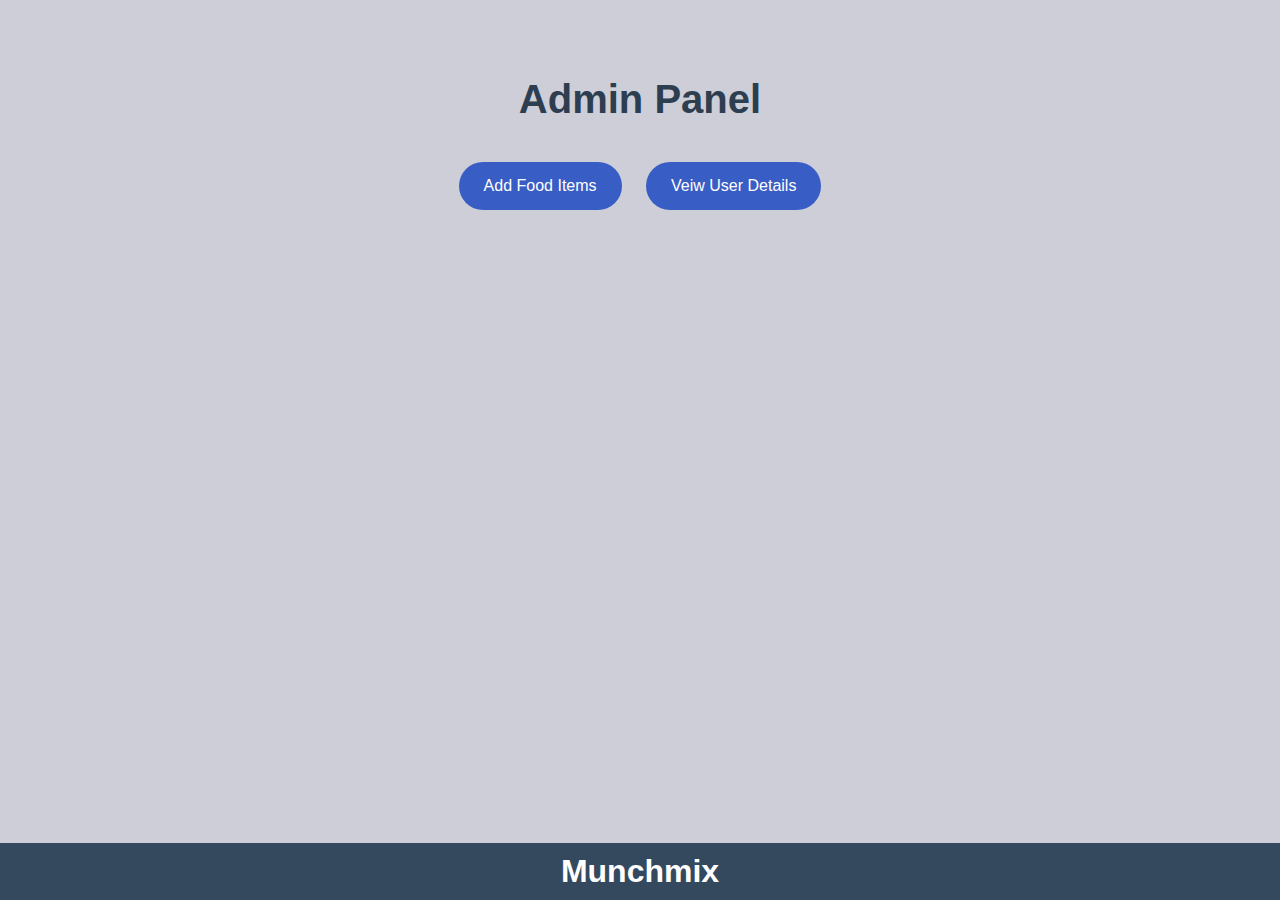
<file: src/admin/index.html>
<!DOCTYPE html>
<html lang="en">
  <head>
    <meta charset="UTF-8" />
    <meta name="viewport" content="width=device-width, initial-scale=1.0" />
    <title>Munchmix Admin</title>
    <link rel="stylesheet" href="css/admin.css" />
  </head>
  <body>
    <div class="headings">
      <h1>Admin Panel</h1>

      <a class="btn btn-primary" href="additem.html" target="user"
        >Add Food Items</a
      >
      <a
        class="btn btn-primary"
        href="http://localhost/munchmix/admin/viewuser.html"
        s
        target="user"
        >Veiw User Details</a
      >
    </div>
    <br />
    <br />
    <br />
    <footer>
      <div class="footer-content">
        <div class="footer-info">
          <!-- RESTAURANT NAME -->
          Munchmix
        </div>
      </div>
    </footer>
  </body>
</html>
</file>
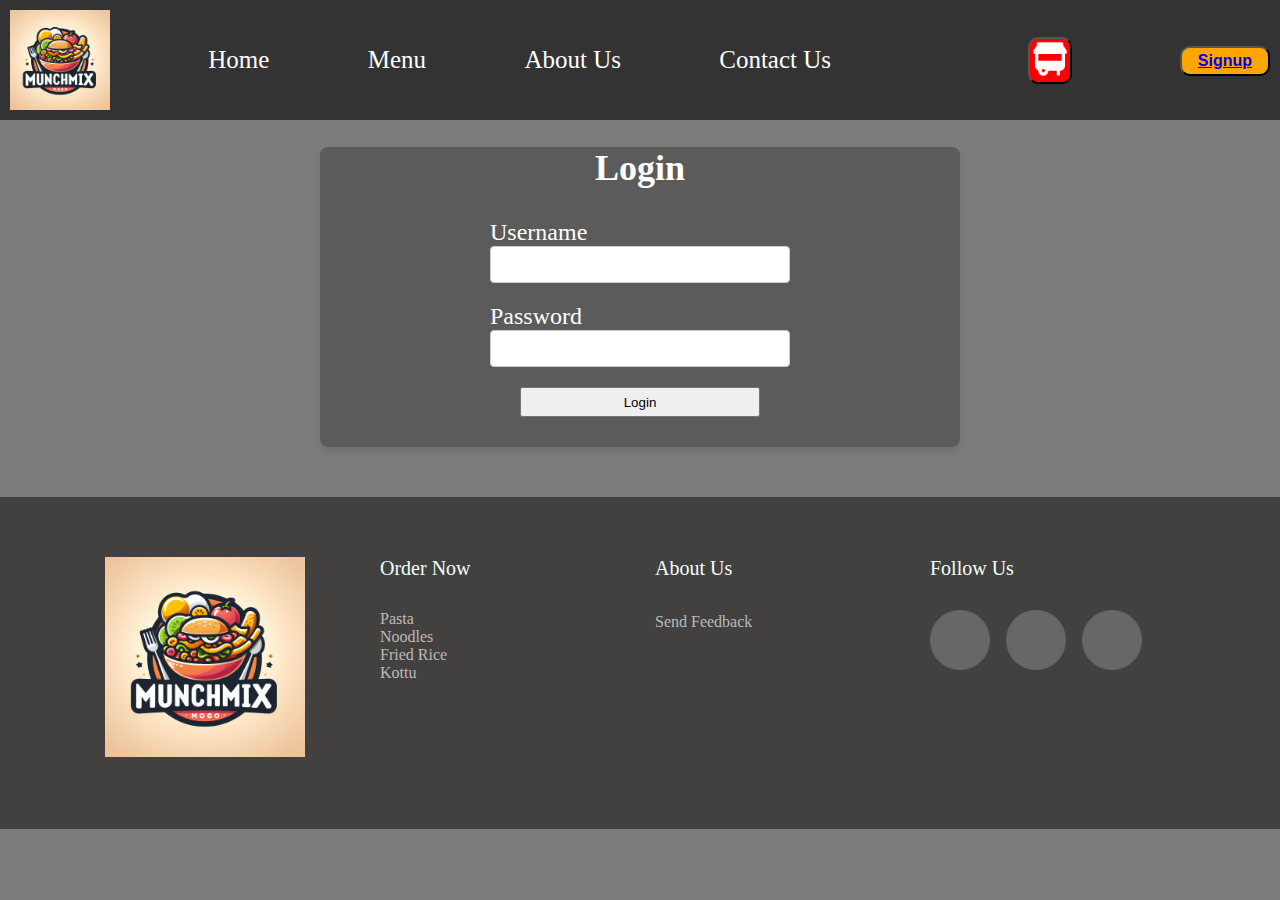
<file: src/login.html>
<!DOCTYPE html>
<html>

<head>
  <title>MunchMix</title>
  <link rel="icon" type="image/x-icon" href="logo/logo tit.jpg" />
  <link rel="stylesheet" href="stylesheet.css" />
</head>

<body background="https://png.pngtree.com/thumb_back/fw800/background/20221130/pngtree-black-plate-seen-from-above-resting-on-a-wooden-table-with-a-black-backdrop-photo-image_41464446.jpg">
  <!-- NAV BAR -->
  <nav>
    <img src="logo/logo.jpeg" width="100px" height="auto" />
    <a class="nav-lbl" href="index.php">Home</a>
    <a class="nav-lbl" href="menu.php">Menu</a>
    <a class="nav-lbl" href="aboutus.php">About Us</a>
    <a class="nav-lbl" href="contactus.php">Contact Us</a>

    <!-- cart  -->
    <a href="cart.php">
      <button style="background-color: red; border-radius: 10px;">
        <img style="height: 40px; width: 40px" src="logo/cart.png" />
    </a>
    </button>
    <div>
        <button style="cursor: pointer;" class="btn"><a href="signup.php">Signup</a></button>

    </div>
  </nav>
  <br />

  <div class="login-panel">
    <h2>Login</h2>
    <form action="login.php" method="POST">
      <label for="username">Username</label><br>
      <input type="text" id="username" name="username" required><br>
      <label for="password">Password</label><br>
      <input type="password" name="password" id="password" required><br>
      <input type="submit" value="Login" class="button">
    </form>
  </div>

  <!-- FOOTER -->
  <footer class="footer">
    <div class="container">
      <div class="row">
        <div class="footer-col">
          <ul>
            <li><img src="logo/logo.jpeg" width="200px" height="auto" /></li>
          </ul>
        </div>
        <div class="footer-col">
          <h4>Order Now</h4>
          <ul>
            <li><a href="#">Pasta</a></li>
            <li><a href="#">Noodles</a></li>
            <li><a href="#">Fried Rice</a></li>
            <li><a href="#">Kottu</a></li>
          </ul>
        </div>
        <div class="footer-col">
          <h4>About Us</h4>
          <ul>
            <li><a href="#">Send Feedback</a></li>
          </ul>
        </div>
        <div class="footer-col">
          <h4>Follow Us</h4>
          <div class="socialmedia">
            <ul>
              <a href="#"><i class="fab fa-facebook-f"></i></a>
              <a href="#"><i class="fab fa-twitter"></i></a>
              <a href="#"><i class="fab fa-instagram"></i></a>
            </ul>
          </div>
        </div>
      </div>
    </div>
  </footer>
</body>

</html>
</file>
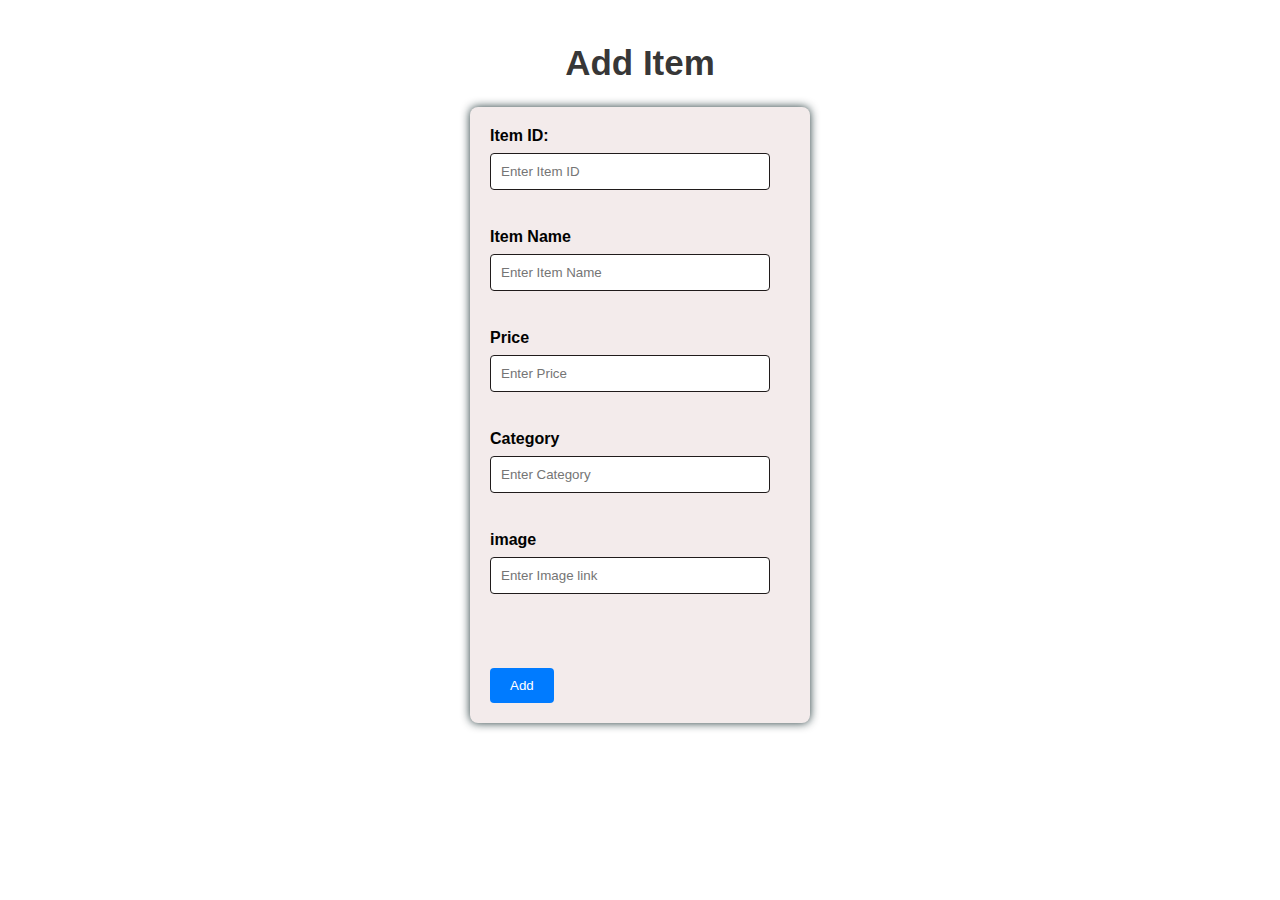
<file: src/admin/additem.html>
<!DOCTYPE html>
<html>

<head>
    <link rel="stylesheet" href="css/additem.css"></a>
    <title>Add Item</title>
</head>

<body>
    <h1>Add Item</h1>
    <form action="db/additem.php" method="POST">

    

        <label for="itemId">Item ID:</label>
        <input type="text" id="itemName" name="itemId" placeholder="Enter Item ID" required><br><br>

        <label for="itemName">Item Name</label>
        <input type="text" id="itemName" name="itemName" placeholder="Enter Item Name" required><br><br>

        <label for="price">Price</label>
        <input type="number" id="price" name="price" placeholder="Enter Price" required><br><br>

        <label for="category">Category</label>
        <input type="text" id="category" name="category" placeholder="Enter Category" required><br><br>

        <label for="image">image</label>
        <input type="link" id="image" name="image" placeholder="Enter Image link" required><br><br>

        <br><br>
        <button type="submit">Add</button>

    </form>
</body>

</html>
</file>
<file: src/admin/css/admin.css>
body {
    font-family: 'Arial', sans-serif;
    background-color: #ceced8;
    margin: 0;
    padding: 0;
    display: flex;
    flex-direction: column;
    align-items: center;
    min-height: 100vh;
    box-sizing: border-box;
  }
  
  .headings {
    text-align: center;
    margin-top: 50px;
  }
  
  h1 {
    color: #2c3e50;
    font-size: 2.5em;
    margin-bottom: 30px;
  }
  
  .btn {
    text-decoration: none;
    color: white;
    background-color: #385dc4;
    padding: 15px 25px;
    border-radius: 25px;
    margin: 10px;
    display: inline-block;
    transition: background-color 0.3s ease;
  }
  
  .btn:hover {
    background-color: #323a80;
  }
  
  footer {
    width: 100%;
    background-color: #34495e;
    color: white;
    padding: 10px 0;
    position: absolute;
    bottom: 0;
    display: flex;
    justify-content: center;
    align-items: center;
  }
  
  .footer-content {
    text-align: center;
  }
  
  .footer-info {
    font-size: 2em;
    font-weight: bold;
  }
  
  a:link,
  a:visited {
    text-decoration: none;
    color: white;
  }
</file>
<file: src/stylesheet.css>
body {
  background-size: auto;
  background-color: rgba(54, 52, 50, 0.644);
  color: #ffffff;
  font-family: "Times New Roman", Times, serif;
  font-size: 150%;
  padding: 0% 0% 0% 0%;
}
nav {
  background-color: #333;
  padding: 10px;
  display: flex; 
  justify-content: space-between; 
  align-items: center;
}

.nav-lbl{
    color: white;
    font-size: 25px;
    font-weight: 500;
    text-decoration: none;
    
}

.nav-lbl:hover{
    color: orange;
}
.btn {
  background-color: orange;
  margin-left: 10px;
  border-radius: 10px;
  width: 90px;
  height: 30px;
  font-size: medium;
  font-weight: 600;
}

.theme {
  text-align: center;
}
.theme {
  width: 100%;
  color: aliceblue;
  font-family: Arial, Helvetica, sans-serif;
  font-size: 20px;
}
.title01 h2 {
  color: aliceblue;
  text-align: center;
}
.title02 {
  display: flex;
  flex-wrap: wrap;
  justify-content: center;
}

.quote {
  color: white;
  font-size: 40px;
  font-family: Arial, Helvetica, sans-serif;
  width: 100%;
  background: linear-gradient(90deg, rgba(0, 0, 0, 0.26), rgba(0, 204, 255, 0.192));
  padding: 20px;
  text-align: center;
  border-radius: 10px;
  box-shadow: 0px 4px 8px rgba(0, 0, 0, 0.548);
}
.image {
  margin: 10px;
}
.image img {
  width: 300px;
  height: auto;
}
* {
  margin: 0;
  padding: 0;
  box-sizing: border-box;
}
.footer {
  background-color: rgba(54, 52, 50, 0.822);
  padding: 60px 0;
}
.container {
  max-width: 1100px;
  margin: auto;
}
.row {
  display: flex;
  flex-wrap: wrap;
}
.footer-col {
  width: 25%;
  padding: 0 15px;
}
.footer-col h4 {
  font-size: 20px;
  font-family: Palatino Linotype;
  color: azure;
  text-transform: capitalize;
  margin-bottom: 30px;
  font-weight: 500;
}
.footer-col ul {
  list-style: none;
  margin: 0px;
  padding: 0px;
  overflow: hidden;
  display: inline-block;
}
.footer ul li a {
  text-decoration: none;
  font-size: 16px;
  color: #bbbbbb;
  display: block;
  font-family: Comic Sans MS;
}
.footer-col ul li a:hover {
  color: #ffffff;
  padding-left: 8px;
}
.footer-col .socialmedia a {
  display: inline-block;
  height: 60px;
  width: 60px;
  color: #ffffff;
  background-color: rgba(255, 255, 255, 0.2);
  margin: 0 10px 10px 0;
  text-align: center;
  line-height: 40px;
  border-radius: 50%;
  color: #ffffff;
  transition: all 0.5s ease;
}
.footer-col .socialmedia a:hover {
  color: #131315;
  background-color: #ffffff;
}
.ourmenu h1 {
  text-align: center;
  color: aliceblue;
  font-family: Comic Sans MS;
  font-size: 50px;
}
.menu {
  display: flex;
  flex-wrap: wrap;
  justify-content: center;
}
.card {
  margin: 50px 10px;
  width: 400px;
  height: auto;
  transition: transform 0.3s;
}
/* .card-container {
  display: grid;
  position: relative;
  grid-template-rows: auto 1fr;
  border-radius: 15px;
  transition: 2s ease-in-out;
  
} */
.card-container {
  display: flex;
  flex-wrap: wrap;
  justify-content: center;
  border-radius: 10px;
}
.card:hover {
  transform: scale(1.05);
}
.card img {
  /* position: relative;
  width: 100%;
  height: 280px;
  border-radius: 15px 15px 0 0; */
  cursor: pointer;
  width: 380px;
  height: 320px;
}
.add-cart-button{
  padding: 10px 20px; 
  margin: 10px auto;
  font-size: 16px; 
  cursor: pointer; 
  border-color: aliceblue;
  border-radius: 5px;
  background-color: black;
  color: aliceblue;

}

.card-content {
  padding: 20px;
}

.card-content h2 {
  margin-bottom: 10px;
  text-align: center;
  color: aliceblue;
  text-decoration: none;
  grid-column: 1/-1;
}
.user{
    margin: auto;
    background-color: black;
    width: max-content;
    height: max-content; 
    margin-top: 50px;
    padding: 25px;
}



/* login page css */
.text-filed{
    padding-left: 5px;
    border-radius: 5px;
    height: 25px;
    border: 0;
}

.text-filed:focus{
    outline-color: #acacac;
}


/*-------------------login css-----------------*/
.login-panel{
  margin: auto;
  margin-bottom: 50px;
  align-items: center;
  width: 50%;
  background-color: #3d3d3d83;
  border-radius: 8px;
  box-shadow: 0 4px 6px rgba(0, 0, 0, 0.1);
}

.login-panel h2 {
  text-align: center;
  margin-bottom: 20px;
}

.login-panel form{
  display: block;
  margin:auto;
  width: 50%;
  padding: 10px;
}

.button{
  height: 30px;
  display: block;
  margin: auto;
  margin-bottom: 20px;
  width: 80%;
}

.login-panel form input[type="text"],
.login-panel form input[type="password"] {
  width: 100%;
  margin-bottom: 20px;
  padding: 10px;
  border: 1px solid #ccc;
  border-radius: 4px;
}
</file>
<file: src/admin/css/additem.css>
body {
  font-family: Arial, sans-serif;
  background-color: #ffffff;
  margin: 0;
  padding: 20px;
  display: flex;
  flex-direction: column;
  align-items: center;
}

h1 {
  color: #000000cb;
  font-size: 35px;
  font-weight: 700;
}

form {
  background-color: #f3ebeb;
  padding: 20px;
  border-radius: 8px;
  box-shadow: 0 0 10px rgba(1, 26, 29, 0.87);
  width: 300px;
}

label {
  display: block;
  margin-bottom: 8px;
  font-weight: bold;
  color: #010201;
}

input[type="text"],
input[type="number"],
input[type="link"] {
  width: calc(100% - 20px);
  padding: 10px;
  margin-bottom: 20px;
  border: 1px solid #201b1b;
  border-radius: 4px;
  box-sizing: border-box;
}

button {
  background-color: #007bff;
  color: white;
  padding: 10px 20px;
  border: none;
  border-radius: 4px;
  cursor: pointer;
}

button:hover {
  background-color: #0056b3;
}
</file>
